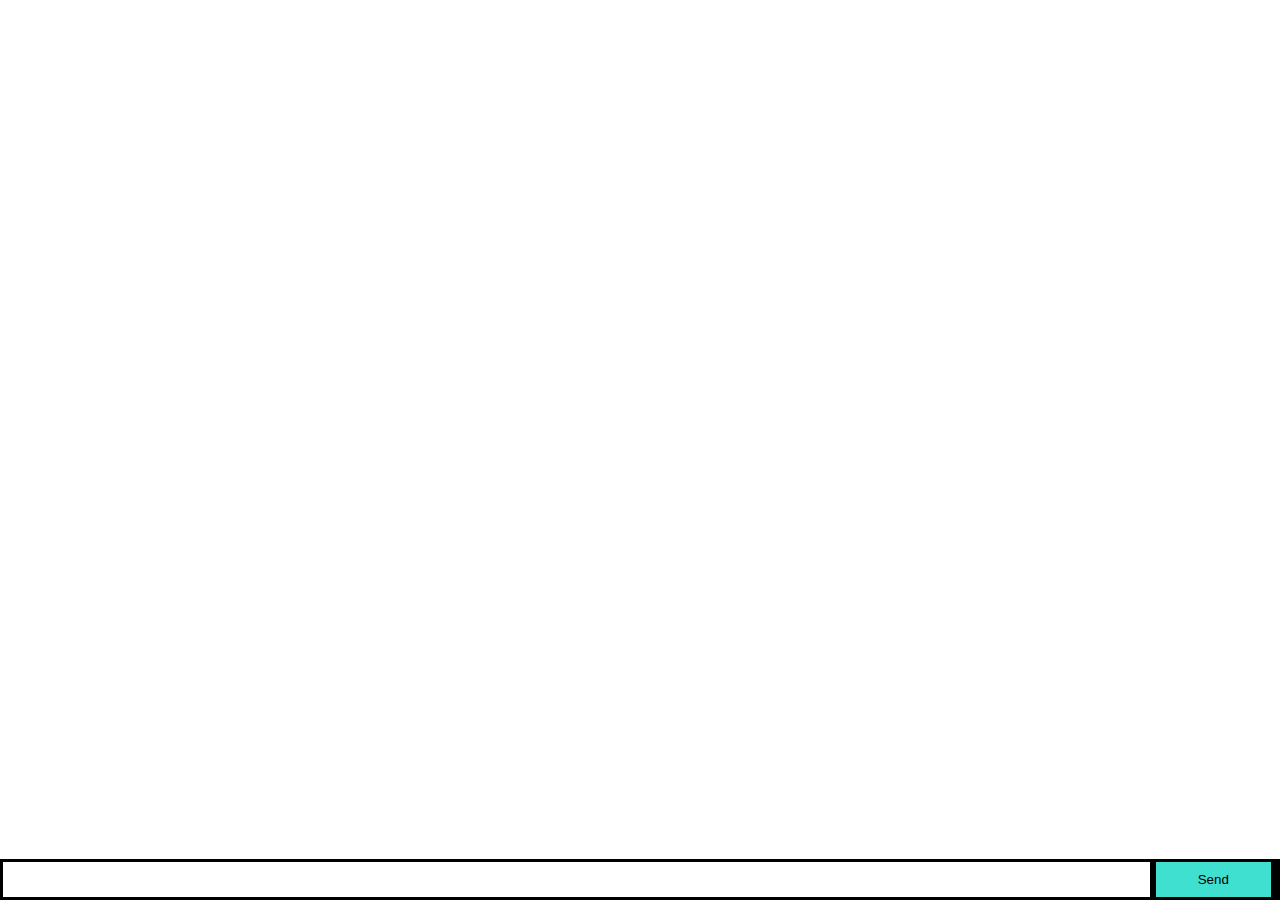
<file: Day19/chat.html>
<!doctype html>
<html>
  <head>
    <title>Socket.IO chat</title>
    <style>
      * { margin: 0; padding: 0; box-sizing: border-box; }
      body { font: 13px Helvetica, Arial; }
      form { background: #000; padding: 3px; position: fixed; bottom: 0; width: 100%; }
      form input { border: 0; padding: 10px; width: 90%; margin-right: .5%; }
      form button { width: 9%; background: rgb(64, 224, 208); border: none; padding: 10px; }
      #messages { list-style-type: none; margin: 0; padding: 0; }
      #messages li { padding: 5px 10px; }
      #messages li:nth-child(odd) { background: #eee; }
      #messages { margin-bottom: 40px }
    </style>
  </head>
  <body>
    <ul id="messages"></ul>
    <form action="">
      <input id="m" autocomplete="off" /><button>Send</button>
    </form>
    <script src="https://cdn.socket.io/socket.io-1.2.0.js"></script>
    <script src="https://code.jquery.com/jquery-1.11.1.js"></script>
    <script>
      $(function () {
        var socket = io();
        $('form').submit(function(){
          socket.emit('chat message', $('#m').val());
          $('#m').val('');
          return false;
        });
        socket.on('chat message', function(msg){
          $('#messages').append($('<li>').text(msg));
          window.scrollTo(0, document.body.scrollHeight);
        });
      });
    </script>
  </body>
</html>
</file>
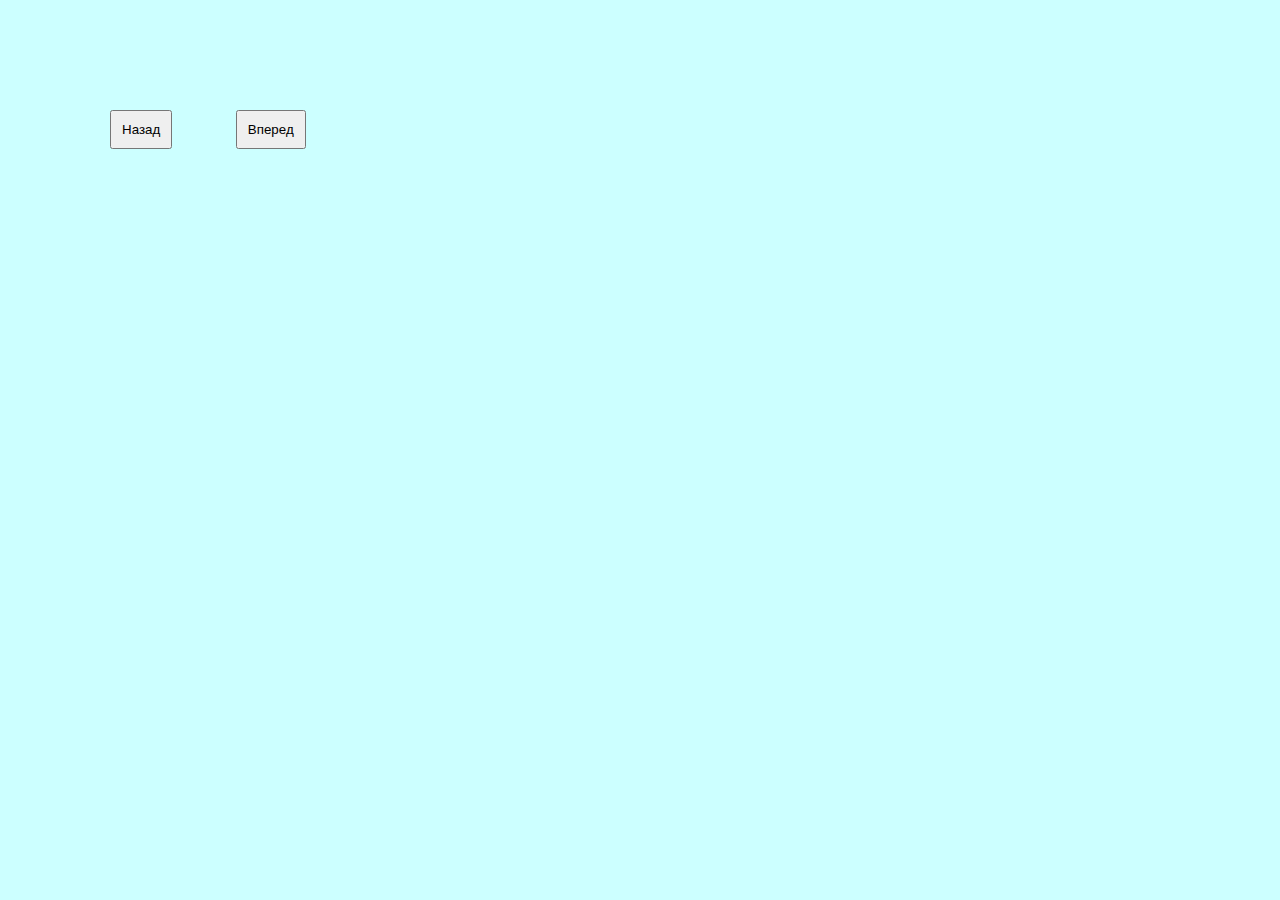
<file: Day20/input.html>
<!DOCTYPE html>
<html>
  <head>
    <meta charset="utf-8">
    <title>Input</title>
    <style>
      * { margin: 30px; padding: 10px; box-sizing: border-box; }
      body { font: 13px Helvetica, Arial; background: rgb(204, 255, 255);}
    </style>
  </head>
  <body>
    <input type="button" onclick="move_backward()" value="Назад"/>
    <input type="button" onclick="move_forward()" value="Вперед"/>
    <script src="https://cdn.socket.io/socket.io-1.2.0.js"></script>
    <script src="https://code.jquery.com/jquery-1.11.1.js"></script>
    <script type="text/javascript">
        var socket = io.connect();
        function move_backward() {
          socket.emit('moveon', 'backward');
          return false;
        }
        function move_forward() {
          socket.emit('moveon', 'forward');
          return false;
        }
    </script>
  </body>
</html>
</file>
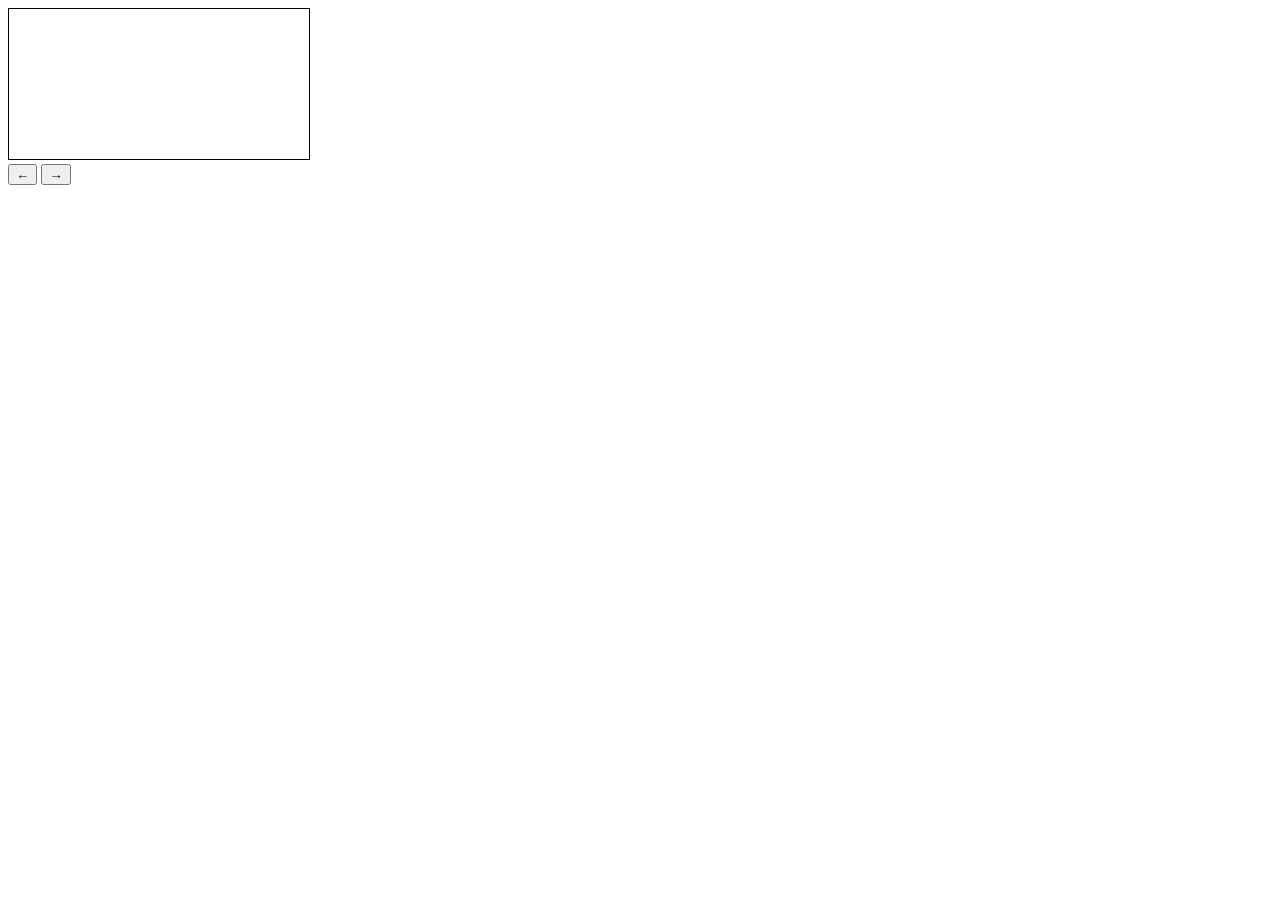
<file: Day21/ui.html>
<!doctype html>
<html>
  <head>
    <script src="https://code.createjs.com/easeljs-0.8.0.min.js"></script>
    <script src="https://code.createjs.com/tweenjs-0.6.2.min.js"></script>
    <script src="https://cdn.socket.io/socket.io-1.2.0.js"></script>
    <title>Canvas Animation</title>
    <style>
      #canvas {
          border: solid 1px black;
          background-image: url("https://static.pexels.com/photos/53594/blue-clouds-day-fluffy-53594.jpeg");
      }
    </style>
  </head> 
  <body>
    <canvas id="canvas"></canvas><br>
    <button onClick="onMouseClick(-20)"> ← </button>
    <button onClick="onMouseClick(20)"> → </button>
    <script >
      
      var socket = io();
      stage = new createjs.Stage("canvas");
      canvas = document.querySelector('canvas');
      canvas.width = window.innerWidth-50;
      canvas.height = window.innerHeight-50;
      
      socket.on('user connected', function(UserId){ 
      var spriteSheet = new createjs.SpriteSheet({
      images: ["https://vk.com/images/stickers/4516/256.png"],
      frames: {width: 256, height: 256, count: 24},
      animations: {stand: 3}
      });
        
      var name = 'U' + UserId.toString().substr(1, 4);
      window[UserId] = new createjs.Sprite(spriteSheet, 1);
      console.log(UserId);
      stage.addChild(window[UserId]);
        
      window[UserId].x = RandomNumb(20,canvas.width);
      window[UserId].y = RandomNumb(20,canvas.height);
      createjs.Ticker.addEventListener("tick", onTickHandler);
      socket.emit('user done',  window[UserId].x,  window[UserId].y)
      });
       
      socket.on('user done', function(coordx,coordy, userid){
         CreateSprite(userid,coordx,coordy);
      });
      
      socket.on('button clicked', function(UserId, value){
          window[UserId].x += value;        
      });
      
      socket.on('sprite change coord', function(UserId, value){
          window[UserId].x += value;  
      }); 
      
      socket.on('users base', function(users){
          for(user in users){
              CreateSprite(user, users[user].x, users[user].y);
          }       
      });
      
      socket.on('user disconnected', function(UserId){
        stage.removeChild(window[UserId]);
      });
      
      function onMouseClick(val){
        socket.emit('button clicked', val);
      };

      function onTickHandler(evt) {   
          stage.update();
        };
      window.addEventListener('resize', onResize, false);
      onResize();
      function onResize() {
        canvas.width = window.innerWidth-50;
        canvas.height = window.innerHeight-50;
      };
      function RandomNumb(min, max){
        return Math.random() * (max - min) + min;
      }
    
     function CreateSprite(Id,X,Y){
      var spriteSheet = new createjs.SpriteSheet({
          images: ["https://vk.com/images/stickers/4516/256.png"],
            frames: {width: 256, height: 256, count: 24},
          animations: {stand: 3}
          });
      window[Id] = new createjs.Sprite(spriteSheet, 1);
      stage.addChild(window[Id]);
      window[Id].x = X;
      window[Id].y = Y;
      createjs.Ticker.addEventListener("tick", onTickHandler);
      };        
    </script>
  </body>
</html>
</file>
